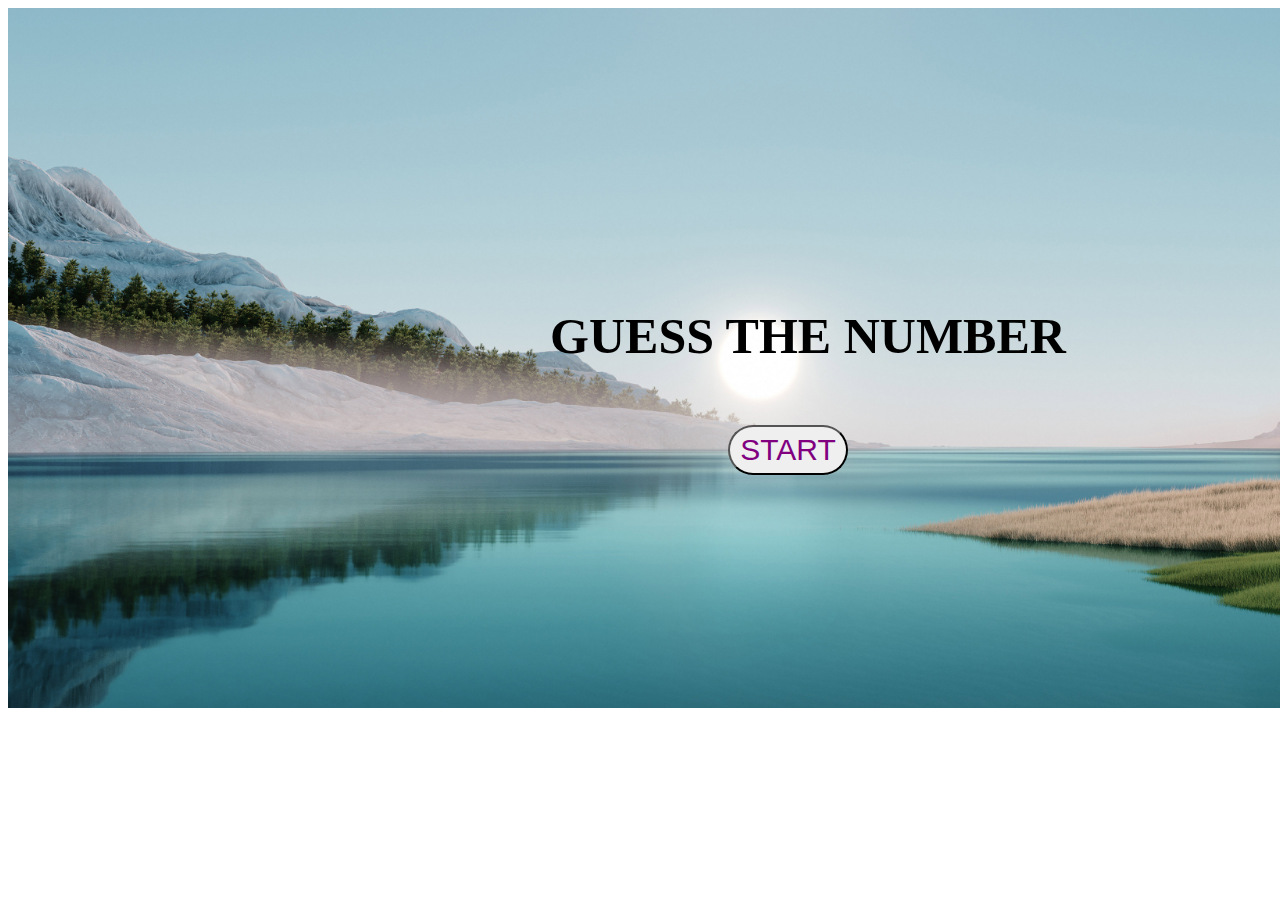
<file: index.html>
<!DOCTYPE html>
<html><head>
    <title>GAME</title>
    <link rel="stylesheet" href="style.css">
    
    </head>
    <body>
      <div id="main">
        <image src="windows-11-landscape-scenery-sunrise-stock-day-light-3840x2400-5661.jpg" style=object-fit:cover; width="1500px" height="700px"></image>
         <div id="Guess">
            
            <center><b>GUESS THE NUMBER</b></center>
            <div>
                <button id="start" onclick="play()">START</button>

            </div>
         </div></div>
         <script src="./app.js"></script>
    </body>
</html>
</file>
<file: style.css>
#main{
   
    background-repeat: no-repeat;
    
}
#Guess{
    
    width: 600px;
    height: 300px;
    margin-left: 500px;
    margin-top: -405px;
    font-size: 50px;
}
#start{
    width: 120px;
    height: 50px;
    border-radius: 50px;
    margin-left: 220px;
    margin-top: 60px;
    color:purple;
    font-size: 30px;
}
#con1{

    width: 800px;
    height: 400px;
    margin-left: 400px;
    margin-top: -450px;
    color:black;
    font-size: 40px;
}
#input{
    width:150px;
    height: 40px;
    border-radius: 50px;
    margin-left: 250px;
    margin-right: 40px;
    margin-top: 50px;
}
#submit{
    width:150px;
    height: 40px;
    border-radius:50px ;
    margin-left: 250px;
    margin-top: 20px;
}
#high{
    border: 2px solid black;
    width: 300px;
    height: 40px;
    margin-left: 190px;
}
#lives{
    margin-right: 100px;
    color: black;
    display: flex;
    justify-content: center;
}
#win,#loss{
    /* border: 2px solid black; */
    margin-left: 300px;
    margin-top: -400px;
    width: 1000px;
    height: 100px;
    font-size: 80px;
    color:darkred;
}
#reset{
    /* margin: 200px; */
    margin-left: 700px;
    margin-top: 15px;
    width: 150px;
    height: 50px;
    color: blue;
    border-radius:50px ;
}
</file>
